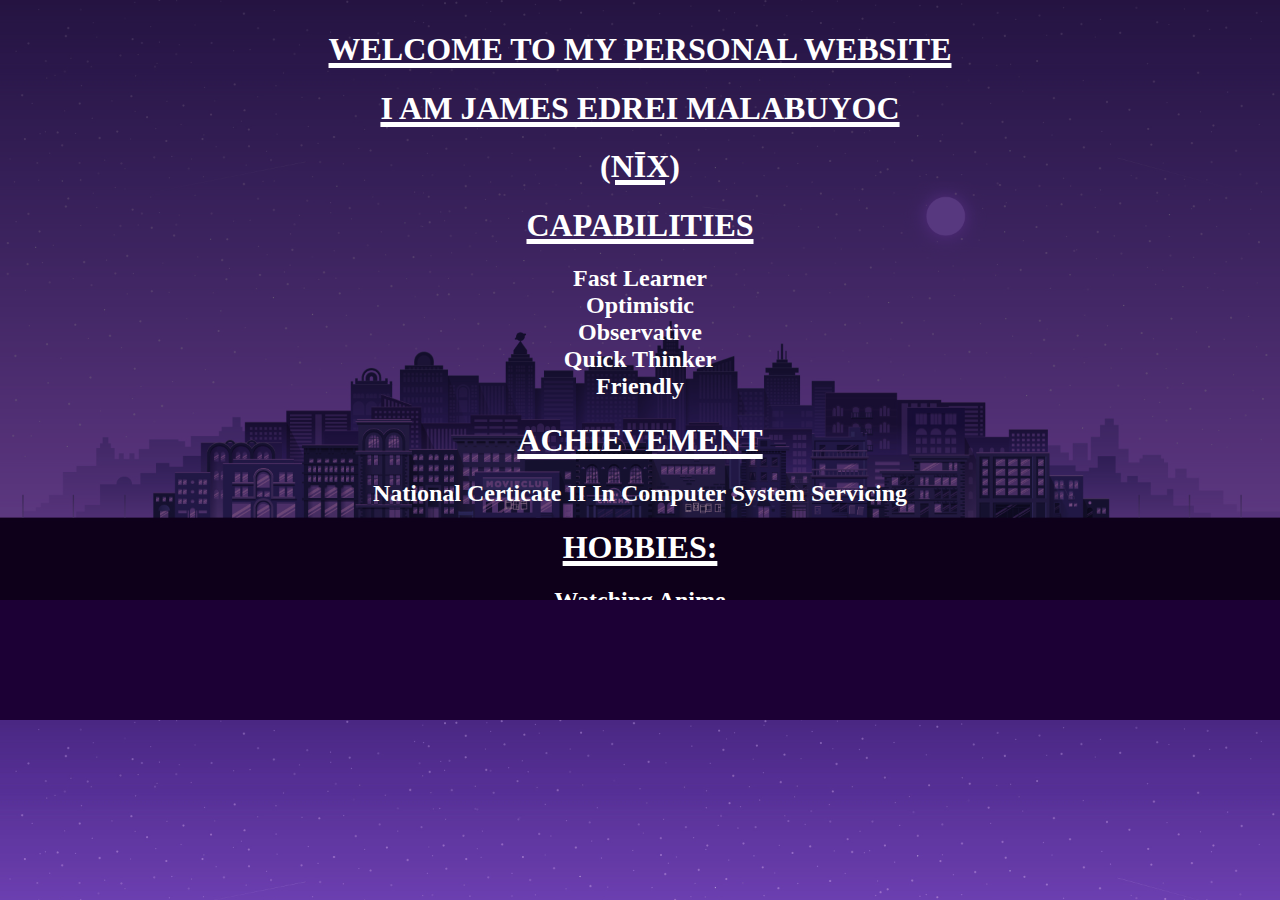
<file: PWA-Activty/index.html>
<!DOCTYPE html>
<html lang="en">
<head>
	<meta charset="UTF-8">
    <meta name="viewport" content="width=device-width, initial-scale=1.0">
	<title>My Portfolio</title>
	<link rel="stylesheet" href="style.css">
	<link rel="manifest" href="manifest.webmanifest">
    <link rel="apple-touch-icon" href="images/bg192.png">
</head>
<body>
	<div class="content" id="hobbs">
		<h1>welcome to my personal website</h1>
		<h1>i am james edrei malabuyoc</h1>
		<h1>(n&imacr;x)</h1>
		<h1>capabilities</h1>
		<h2>fast learner<br>optimistic<br>observative<br>quick thinker<br>friendly</h2>
		<h1>achievement</h1>
		<h2>national certicate II in computer system servicing</h2>
		<h1>hobbies:</h1>
		<h2>watching anime<br>watching movies<br>cooking foods<br>laying in bed<br>debugging<br>coding</h2>
		<h1>favourite movies and music</h1>
		<h2>Movies<br>overboard<br>50 first dates<br>the sorcerers apprentice<br>Music<br>Oh The Larceny - This Is It<br>Demons By Imagine Dragons<br>Believer By Imagine Dragons</h2>
		<h1>favourite programming languages</h1>
		<h2>C#<br>Java<br>Javascript</h2>
	</div>
	<script src="index.js"></script>
</body>
</html>
</file>
<file: PWA-Activty/style.css>
::-webkit-scrollbar {
	width: 10px;
}
::-webkit-scrollbar-track {
  	background: #f1f1f1;
  	border-radius: 10px;
}
::-webkit-scrollbar-thumb {
	background: #888;
	border-radius: 10px;
}
::-webkit-scrollbar-thumb:hover {
	background: #555; 
}
body{
	font-family: Comic Sans MS;
	color: white;
	background: url(images/bg.jpg);
	background-size: 100%;
	height: 100%;
	width: 100%;
	overflow: hidden;
	margin: 0px;
}
.content{
	position: relative;
	display: block;
	background-color: rgba(0,0,0,0.5);
	height: 580px;
	width: 100%;
	margin: 0px;
	padding: 10px 0;
	overflow-y: auto;
}
#hobbs{
	text-align: center;
}
#hobbs h1{
	text-transform: uppercase;
	text-decoration: 5px underline white;
}
#hobbs h2{
	text-transform: capitalize;

}
</file>
